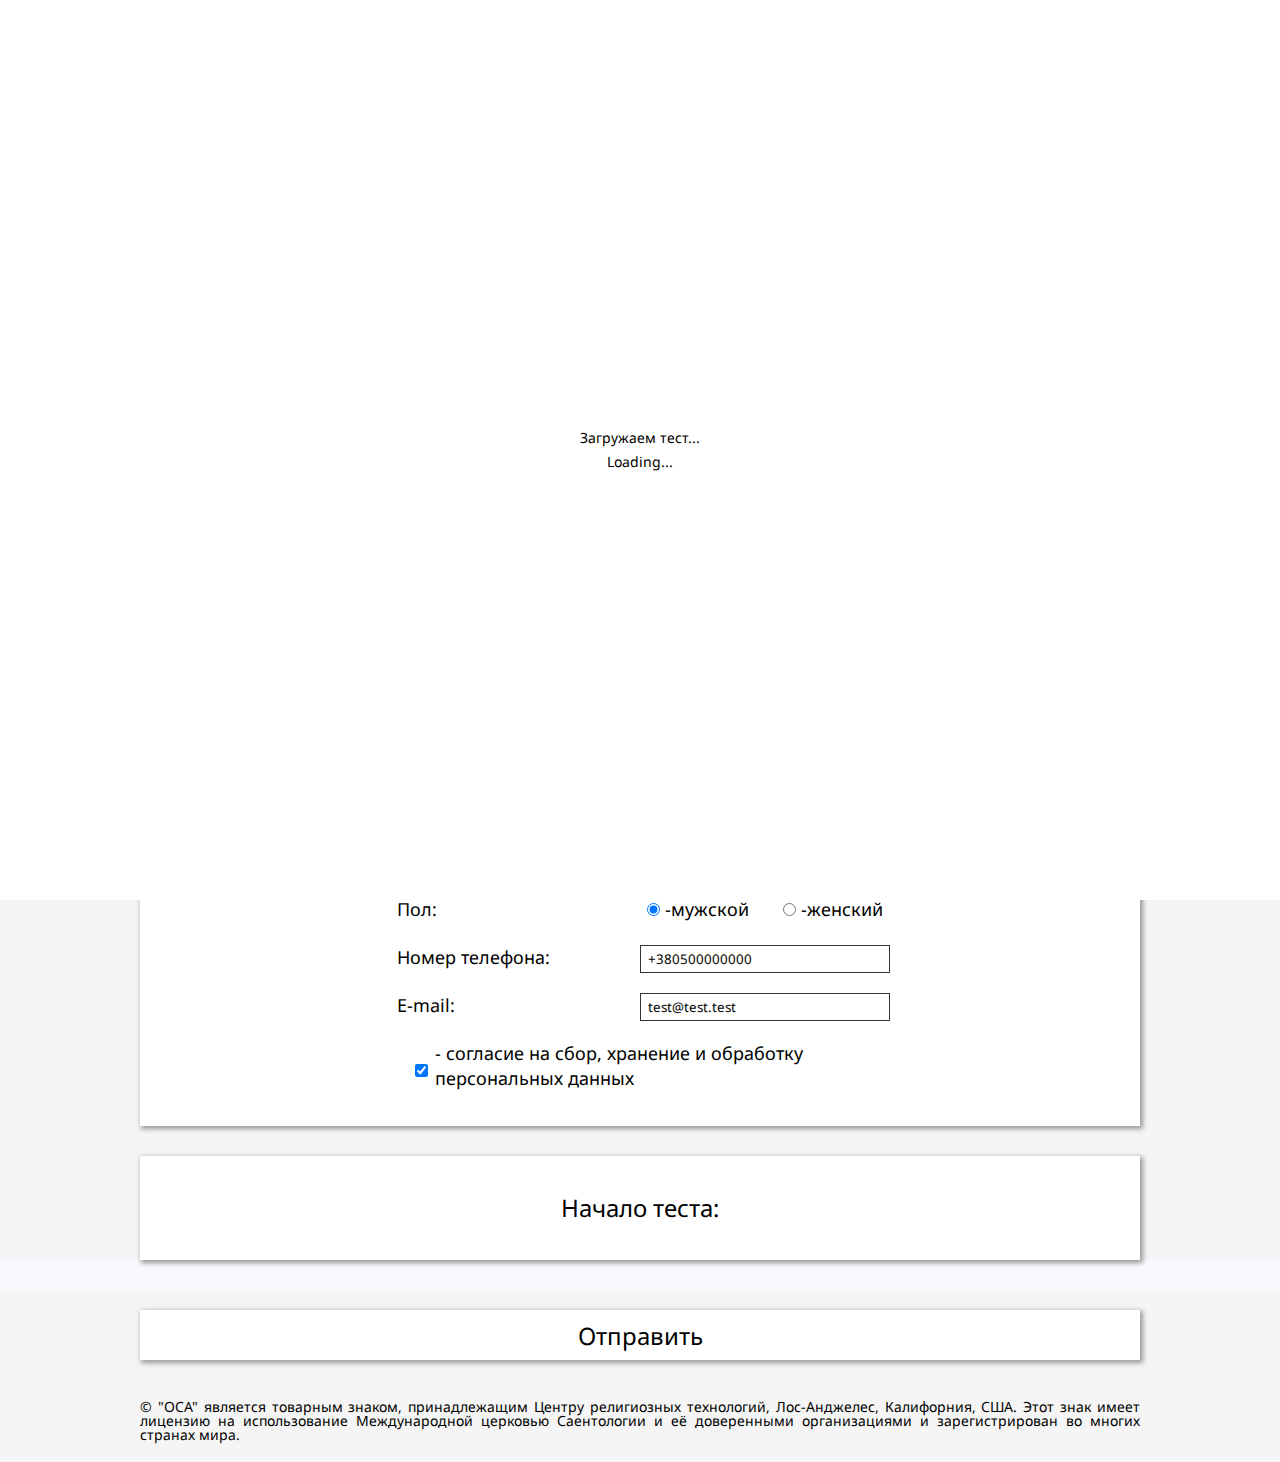
<file: index.html>
<!Doctype html>
<html lang="ru">
	<head>
		<title>Оксфордский тест анализа личности</title>
		
		<!-- Bootstrap -->
		<link href="https://cdn.jsdelivr.net/npm/bootstrap@5.2.3/dist/css/bootstrap.min.css" rel="stylesheet" integrity="sha384-rbsA2VBKQhggwzxH7pPCaAqO46MgnOM80zW1RWuH61DGLwZJEdK2Kadq2F9CUG65" crossorigin="anonymous">
	
		<link rel="stylesheet" href="source/css/style.css" />
		
		<meta http-equiv="Content-type" content="text/html;charset=UTF-8" />
		
		<link rel="preconnect" href="https://fonts.googleapis.com">
		<link rel="preconnect" href="https://fonts.gstatic.com" crossorigin>
		<link href="https://fonts.googleapis.com/css2?family=Noto+Sans:wght@400;700&display=swap" rel="stylesheet">
		
		<link rel="shortcut icon" href="img/favicon.ico" type="image/x-icon">
		
		<meta name="viewport" content="width=device-width">
	</head>
	<body>
	<div class="site">
<!--Header----------------------------------------->
		<div class="header shadow">
			<div class="header_container container">
				<div class="header__body">
					<div class="header__header">
						<p>
							Оксфордский тест анализа личности
						</p>
					</div>
					<div class="header__text">
						<p>
							Oxford Capacity Analysis (OCA)
						</p>
					</div>
				</div>
			</div>
		</div>
<!--Rules------------------------------------------>
		<div class="rules">
			<div class="rules__container container">
				<div class="rules__body shadow">
					<div class="rules__header">
						<p>
							Инструкция:
						</p>
					</div>
					<div class="rules__paragraphs">
						<ul class="rules__list">
							<li>Отвечая на вопросы теста, не спрашивайте других, как они ответили, или как лучше ответить вам. Не обращайтесь ни к кому за помощью.</li>
							<li>Не задерживайтесь долго на одном вопросе, отвечайте на него сразу, как только вы его поняли и переходите к следующему.</li>
							<li>Отвечайте на каждый вопрос так, как вы чувствуете будет правильно СЕЙЧАС, а не в вашем прошлом.</li>
							<li>Точность теста зависит от вашей честности в ответах на вопросы.</li>
							<li>На каждый вопрос можно ответить одним из трёх способов, отметив соответствующий кружочек.</li>
							<li><b>Важно! Тест разработан для людей возрастом старше 14 лет. Не пытайтесь проходить этот тест, если Вам нет 14, поскольку его результаты будут не верными.</b></li>
						</ul>
					</div>
				</div>
			</div>
		</div>
<!--Form------------------------------------------->
	<form action="http://77.120.190.159:5555/api/test" name="mainForm"  method="post" enctype="text/plain">
		<div class="form">
			<div class="form__container container">
				<div class="form__body shadow">
					<div class="form__header">
						<p>Заполните форму:</p>
					</div>
					<div class="form__name">
						<p class="w200">
							Имя:
						</p>
						<input class="w200 inputs" type="text" name="name" value="Андрей" oninput="if(/[^a-zA-ZА-Яа-яЁё]/.test(this.value)){let Selection = this.selectionStart-1;this.value=this.value.replace(/[^a-zA-ZА-Яа-яЁё]/g,'');this.setSelectionRange(Selection, Selection);}"/>
					</div>
					<div class="form__surname">
						<p class="w200">
							Фамилия:
						</p>
						<input class="w200 inputs" type="text" name="surname" value="Култышев" oninput="if(/[^a-zA-ZА-Яа-яЁё]/.test(this.value)){let Selection = this.selectionStart-1;this.value=this.value.replace(/[^a-zA-ZА-Яа-яЁё]/g,'');this.setSelectionRange(Selection, Selection);}"/>
					</div>
					<div class="form__dateOfBirdth">
						<p class="w200">
							Дата рождения:
						</p>
						<input class="w200 dateOfBirth inputs" value="2000-01-01" type="date" name="dateofbirth" />
					</div>
					<div class="form__gender">
						<p class="w200">
							Пол:
						</p>
						<p class="w200 alignRadio">
							<span><input type="radio" name="gender" value="male" checked/> -мужской</span>
							<span><input type="radio" name="gender" value="female" /> -женский</span>					
						</p>				
					</div>
					<div class="form__tel">
						<p class="w200">
							Номер телефона:
						</p>
						<input class="w200 inputs" type="tel" name="phonenumber" value="+380500000000" oninput="if(/[^0-9()-+]/.test(this.value)){let Selection = this.selectionStart-1;this.value=this.value.replace(/[^0-9()-+]/g,'');this.setSelectionRange(Selection, Selection);}"/>
					</div>
					<div class="form__email">
						<p class="w200">
							E-mail:
						</p>
						<input class="w200 inputs" type="email" name="email" value="test@test.test" oninput="if(/[^a-zA-Z0-9-@.]/.test(this.value)){let Selection = this.selectionStart-1;this.value=this.value.replace(/[^a-zA-Z0-9-@.]/g,'');this.setSelectionRange(Selection, Selection);}"/>
					</div>	
					<div class="form__checked">
						<input class="check" type="checkbox" name="consent" checked required />
						<p>
							- согласие на сбор, хранение и обработку персональных данных
						</p>
					</div>												
				</div>
			</div>
		</div>
<!--Start------------------------------------------>
		<div class="startTest">
			<div class="startTest__container container">
				<div class="startTest__body shadow">
					<p>
						Начало теста:
					</p>
				</div>
			</div>
		</div>
<!--Questions-------------------------------------->
		<div class="questions">



<!-- 			<div class="questions__container container">
				<div class="questions__body shadow">
					<div class="questions__question">
						<div class="questions__qstn">
							<div class="questions__name">
								<p>
									Текст вопроса
								</p>
							</div>
							<div class="questions__variants">
								<div class="questions__yes">
									<input type="radio" name="q1"/>
									<p>Да</p>
								</div>
								<div class="questions__dontKnow">
									<input type="radio" name="q1"/>
									<p>Не знаю</p>
								</div>
								<div class="questions__no">
									<input type="radio" name="q1"/>
									<p>Нет</p>
								</div>
							</div>
						</div>
						<div class="questions__number">
							<p>001</p>
						</div>
					</div>
				</div>
			</div> -->




					<!--200_cards_ends------------------>
				</div>
			</div>
		</div>
<!--Submit----------------------------------------->
		<div class="submit">
			<div class="submit__container container">
		 		<div class="submit__body">
					<input class="submit__button shadow btn" type="submit" value="Отправить"></input>
				</div>
			</div>
		</div>
	</form>
<!--Footer----------------------------------------->
		<div class="footer">
			<div class="footer__container container">
				<div class="footer__body">
					<div class="footer__text">
						<p>
							© "OCA" является товарным знаком, принадлежащим Центру религиозных технологий, Лос-Анджелес, Калифорния, США. Этот знак имеет лицензию на использование Международной церковью Саентологии и её доверенными организациями и зарегистрирован во многих странах мира.
						</p>
					</div>
				</div>
			</div>
		</div>
	</div>
<!--ErrorSnackBar--------------------------------------->
	<div class="snackbar">Заполните пропущеные поля</div>
<!--Loading--------------------------------------->
	<div class="loadingQuestions">
		<div class="loadAttention">Загружаем тест...</div>
		<div class="d-flex justify-content-center">
			<div class="spinner-border" role="status">
			  <span class="visually-hidden">Loading...</span>
			</div>
		</div>
	</div>
<!--Script----------------------------------------->
		<script src="source/js/script.js"></script>
	</body>
</html>
</file>
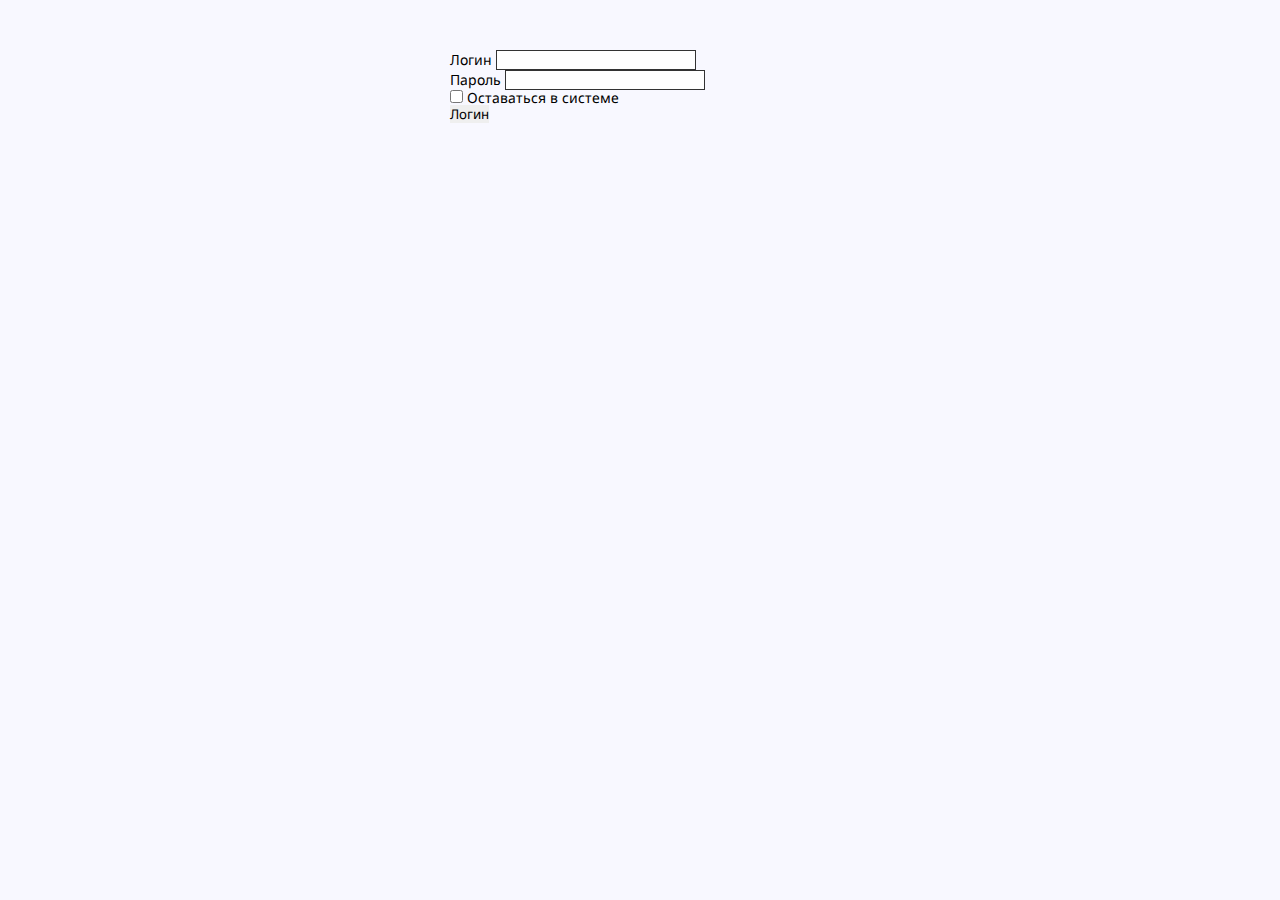
<file: login.html>
<!Doctype html>
<html lang="ru">
	<head>
		<title>OCA Login</title>
		
		<!-- Bootstrap -->
		<link href="https://cdn.jsdelivr.net/npm/bootstrap@5.2.3/dist/css/bootstrap.min.css" rel="stylesheet" integrity="sha384-rbsA2VBKQhggwzxH7pPCaAqO46MgnOM80zW1RWuH61DGLwZJEdK2Kadq2F9CUG65" crossorigin="anonymous">
	
		<link rel="stylesheet" href="source/css/style.css" />
		
		<meta http-equiv="Content-type" content="text/html;charset=UTF-8" />
		
		<link rel="preconnect" href="https://fonts.googleapis.com">
		<link rel="preconnect" href="https://fonts.gstatic.com" crossorigin>
		<link href="https://fonts.googleapis.com/css2?family=Noto+Sans:wght@400;700&display=swap" rel="stylesheet">
		
		<link rel="shortcut icon" href="img/favicon.ico" type="image/x-icon">
		
		<meta name="viewport" content="width=device-width">
	</head>
	<body>
		<div class="loginArea">
			<!-- <form> -->
				<div class="mb-3">
				  <label for="exampleInputEmail1" class="form-label">Логин</label>
				  <input type="text" class="form-control adminName" id="exampleInputEmail1" aria-describedby="emailHelp">
				  <!-- <div id="emailHelp" class="form-text">We'll never share your email with anyone else.</div> -->
				</div>
				<div class="mb-3">
				  <label for="exampleInputPassword1" class="form-label">Пароль</label>
				  <input type="password" class="form-control adminPass" id="exampleInputPassword1">
				</div>
				<div class="mb-3 form-check">
				  <input type="checkbox" class="form-check-input" id="exampleCheck1">
				  <label class="form-check-label" for="exampleCheck1">Оставаться в системе</label>
				</div>
				<button type="" class="btn btn-primary">Логин</button>
			  <!-- </form> -->
		</div>

		<script src="source/js/scriptlogin.js"></script>
	</body>
</html>
</file>
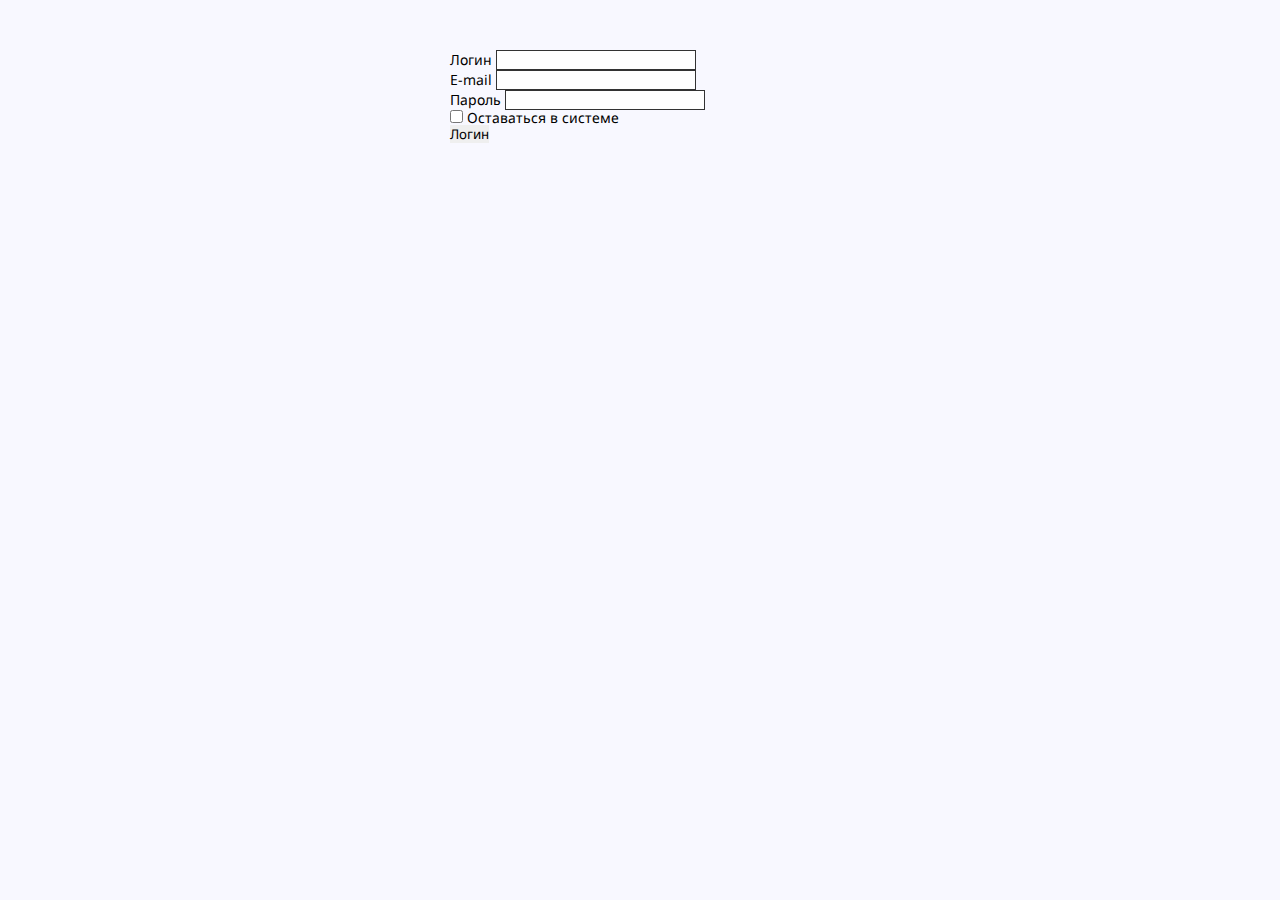
<file: register.html>
<!Doctype html>
<html lang="ru">
	<head>
		<title>OCA Register</title>
		
		<!-- Bootstrap -->
		<link href="https://cdn.jsdelivr.net/npm/bootstrap@5.2.3/dist/css/bootstrap.min.css" rel="stylesheet" integrity="sha384-rbsA2VBKQhggwzxH7pPCaAqO46MgnOM80zW1RWuH61DGLwZJEdK2Kadq2F9CUG65" crossorigin="anonymous">
	
		<link rel="stylesheet" href="source/css/style.css" />
		
		<meta http-equiv="Content-type" content="text/html;charset=UTF-8" />
		
		<link rel="preconnect" href="https://fonts.googleapis.com">
		<link rel="preconnect" href="https://fonts.gstatic.com" crossorigin>
		<link href="https://fonts.googleapis.com/css2?family=Noto+Sans:wght@400;700&display=swap" rel="stylesheet">
		
		<link rel="shortcut icon" href="img/favicon.ico" type="image/x-icon">
		
		<meta name="viewport" content="width=device-width">
	</head>
	<body>
		<div class="loginArea">
			<!-- <form> -->
				<div class="mb-3">
					<label for="exampleInputEmail1" class="form-label">Логин</label>
					<input type="text" class="form-control adminName" id="exampleInputEmail1" aria-describedby="emailHelp">
				  </div>
				<div class="mb-3">
					<label for="exampleInputEmail1" class="form-label">E-mail</label>
					<input type="email" class="form-control adminEmail" id="exampleInputEmail1" aria-describedby="emailHelp">
				  </div>
				<div class="mb-3">
				  <label for="exampleInputPassword1" class="form-label">Пароль</label>
				  <input type="password" class="form-control adminPass" id="exampleInputPassword1">
				</div>
				<div class="mb-3 form-check">
				  <input type="checkbox" class="form-check-input" id="exampleCheck1">
				  <label class="form-check-label" for="exampleCheck1">Оставаться в системе</label>
				</div>
				<button type="" class="btn btn-primary">Логин</button>
			  <!-- </form> -->
		</div>

		<script src="source/js/scriptregister.js"></script>
	</body>
</html>
</file>
<file: source/css/style.css>
* {
  padding: 0;
  margin: 0;
  border: 0;
}

*, *:before, * after {
  -webkit-box-sizing: border-box;
  box-sizing: border-box;
}

:focus, :active {
  outline: none;
}

a:focus, a:active {
  outline: none;
}

nav, footer, header, aside {
  display: block;
}

html, body {
  height: 100%;
  width: 100%;
  font-size: 100%;
  line-height: 1;
  font-size: 14px;
  -ms-text-size-adjust: 100%;
  -moz-text-size-adjust: 100%;
  -webkit-text-size-aadjust: 100%;
}

input, button, textarea {
  font-family: inherit;
}

input::-ms-clear {
  display: none;
}

button {
  cursor: pointer;
}

button::-moz-focus-inner {
  padding: 0;
  border: 0;
}

a, a:visited {
  text-decoration: none;
}

a:hover {
  text-decoration: none;
}

ul li {
  list-style: none;
}

img {
  vertical-align: top;
}

h1, h2, h3, h4, h5, h6 {
  font-size: inherit;
  font-weight: inherit;
}

/*-----------------*/
body {
  font-family: "Noto Sans", sans-serif;
  background-color: #f8f8ff;
}

.container {
  max-width: 1040px;
  margin: 0 auto;
}

.site {
  background-color: #F5F5F5;
}

.shadow {
  -webkit-box-shadow: 2px 2px 5px 1px #999;
          box-shadow: 2px 2px 5px 1px #999;
}

.header {
  background: -webkit-gradient(linear, left top, left bottom, from(rgba(0, 0, 0, 0.4)), to(rgba(0, 0, 0, 0.4))), url("../../img/bg1.png") 0 0/cover no-repeat;
  background: linear-gradient(rgba(0, 0, 0, 0.4), rgba(0, 0, 0, 0.4)), url("../../img/bg1.png") 0 0/cover no-repeat;
  min-height: 280px;
}

input {
  border: 1px solid #333;
}

.w200 {
  min-width: 250px;
  margin-bottom: 5px;
  min-height: 28px;
  padding: 3px 7px 3px 7px;
  border-color: 1px solid black;
}

.header_container {
  display: -webkit-box;
  display: -ms-flexbox;
  display: flex;
  -webkit-box-pack: center;
      -ms-flex-pack: center;
          justify-content: center;
}

.header__body {
  color: white;
  font-weight: 700;
  padding: 40px 20px 120px;
  margin: 0px 10px 0px;
}

.header__header {
  font-size: 48px;
  text-align: center;
  margin-bottom: 10px;
}

.header__text {
  font-size: 24px;
  text-align: center;
  line-height: 32px;
}

.rules__body {
  background-color: #fff;
  padding: 40px;
  margin: -100px 20px 10px 20px;
}

.rules__header {
  font-size: 24px;
  text-align: center;
}

.rules__paragraphs {
  font-size: 18px;
}

.rules__list {
  padding: 10px 0px;
}

.rules__list li {
  padding-top: 15px;
  line-height: 24px;
}

.rules__list::first-child {
  font-weight: 700;
}

.rules__list li::before {
  content: "- ";
}

.form {
  font-size: 18px;
}

.form__body {
  background-color: #fff;
  padding: 20px 40px;
  margin: 30px 20px 20px 20px;
}

.form__body div {
  margin: 15px auto;
}

.margin0 input {
  margin-right: 5px;
}

.form__header {
  font-size: 24px;
  line-height: 24px;
  text-align: center;
}

.form__header p {
  padding-bottom: 15px;
}

.form__name {
  display: -webkit-box;
  display: -ms-flexbox;
  display: flex;
  -ms-flex-wrap: wrap;
      flex-wrap: wrap;
  -webkit-box-pack: center;
      -ms-flex-pack: center;
          justify-content: center;
}

.form__surname {
  display: -webkit-box;
  display: -ms-flexbox;
  display: flex;
  -ms-flex-wrap: wrap;
      flex-wrap: wrap;
  -webkit-box-pack: center;
      -ms-flex-pack: center;
          justify-content: center;
}

.form__dateOfBirdth {
  display: -webkit-box;
  display: -ms-flexbox;
  display: flex;
  -ms-flex-wrap: wrap;
      flex-wrap: wrap;
  -webkit-box-pack: center;
      -ms-flex-pack: center;
          justify-content: center;
}

.form__gender {
  display: -webkit-box;
  display: -ms-flexbox;
  display: flex;
  -ms-flex-wrap: wrap;
      flex-wrap: wrap;
  -webkit-box-pack: center;
      -ms-flex-pack: center;
          justify-content: center;
}

.alignRadio {
  display: -webkit-box;
  display: -ms-flexbox;
  display: flex;
  -webkit-box-pack: justify;
      -ms-flex-pack: justify;
          justify-content: space-between;
}

.form__tel {
  display: -webkit-box;
  display: -ms-flexbox;
  display: flex;
  -ms-flex-wrap: wrap;
      flex-wrap: wrap;
  -webkit-box-pack: center;
      -ms-flex-pack: center;
          justify-content: center;
}

.form__email {
  display: -webkit-box;
  display: -ms-flexbox;
  display: flex;
  -ms-flex-wrap: wrap;
      flex-wrap: wrap;
  -webkit-box-pack: center;
      -ms-flex-pack: center;
          justify-content: center;
}

.form__checked {
  max-width: 450px;
  display: -webkit-box;
  display: -ms-flexbox;
  display: flex;
  -webkit-box-pack: center;
      -ms-flex-pack: center;
          justify-content: center;
  line-height: 25px;
}

.form__checked input {
  margin: 3px 7px 0 0;
}

.startTest__body {
  background-color: #fff;
  padding: 40px;
  margin: 30px 20px;
}

.startTest__body p {
  text-align: center;
  font-size: 24px;
}

.questions {
  background-color: #F5F5F5;
}

.questions__container {
  padding-bottom: 10px;
}

.questions__body {
  background-color: #fff;
  padding: 40px;
  margin: 20px 20px 0;
}

.questions__question {
  display: -webkit-box;
  display: -ms-flexbox;
  display: flex;
  -webkit-box-pack: justify;
      -ms-flex-pack: justify;
          justify-content: space-between;
}

.questions__qstn {
  font-size: 18px;
}

.questions__name {
  padding-bottom: 10px;
}

.questions__name p {
  font-size: 23px;
  line-height: 32px;
  padding: 0 50px 20px 0;
}

.questions__variants p {
  padding: 10px 0 0 10px;
}

.questions__variants input {
  margin: 13px 0 0 0;
}

.questions__yes {
  display: -webkit-box;
  display: -ms-flexbox;
  display: flex;
}

.questions__dontKnow {
  display: -webkit-box;
  display: -ms-flexbox;
  display: flex;
}

.questions__no {
  display: -webkit-box;
  display: -ms-flexbox;
  display: flex;
}

.questions__number {
  font-size: 36px;
  color: #999;
}

.submit {
  background-color: #F5F5F5;
}

.submit__body {
  display: -webkit-box;
  display: -ms-flexbox;
  display: flex;
  max-width: 1040px;
}

.submit__button {
  margin: 20px;
  background-color: #fff;
  height: 50px;
  font-size: 24px;
  -webkit-box-flex: 1;
      -ms-flex-positive: 1;
          flex-grow: 1;
  border-color: white;
}

.footer {
  background-color: #F5F5F5;
}

.footer__body {
  padding: 20px;
}

.footer__text {
  text-align: justify;
}

.red {
  border: 2px solid red;
}

.check {
  position: relative;
  top: 3px;
}

.snackbar {
  background-color: red;
  color: white;
  font-size: 16px;
  opacity: 0.75;
  text-align: center;
  padding: 8px;
  position: fixed;
  left: 50%;
  bottom: 10%;
  margin-left: -45%;
  width: 90%;
  display: none;
  -webkit-transform: transition;
          transform: transition;
}

.loadingQuestions {
  top: 0;
	left: 0;
  width: 100%;
  height: 100%;
  position: fixed;
  z-index: 1000;
  background-color: white;
  display: flex;
  align-items: center;
  justify-content: center;
  flex-direction: column;
  -webkit-transition: 1000ms;
  transition: 1000ms;
}
.loadAttention {
  margin-bottom: 10px;
}

.loginArea {
  max-width: 400px;
  padding: 50px 10px;
  margin: 0 auto;
}

.galery {
  top: 0;
	left: 0;
  width: 100%;
  height: 100%;
  position: fixed;
  z-index: 1000;
  background-color: RGBA(0,0,0,0.7);
  display: flex;
  align-items: center;
  justify-content: center;
}

.hideLoadCircle {
  display: none;
}

.galeryImageFrame {
  width: 90%;
  height: 90%;
  display: flex;
  align-items: center;
  justify-content: center;
}
.galeryImage {
  object-fit: contain;
  width: 100%;
  height: 100%;
}
.closeBtn {
  font-size: 48px;
  color: white;
  position: absolute;
  top: 0;
  right: 0;
  margin: 20px;
  user-select: none;
}

.nav {
  height: 50px;
  display: flex;
  align-items: center;
}
.navcontainer {
  background-color: white;
  -webkit-box-shadow: 0px 5px 5px -5px rgba(34, 60, 80, 0.6);
  -moz-box-shadow: 0px 5px 5px -5px rgba(34, 60, 80, 0.6);
  box-shadow: 0px 5px 5px -5px rgba(34, 60, 80, 0.6);
}

@media (max-width: 1025px) {
  /* big landscape tablets, laptops, and desktops */
}
@media (max-width: 961px) {
  /* tablet, landscape iPad, lo-res laptops ands desktops */
}
@media (max-width: 641px) {
  /* portrait tablets, portrait iPad, landscape e-readers, landscape 800x480 or 854x480 phones */
}
@media (max-width: 481px) {
  /* portrait e-readers (Nook/Kindle), smaller tablets @ 600 or @ 640 wide. */
  .header__header {
    font-size: 24px;
  }

  .rules__body {
    padding: 25px 15px;
  }

  .questions__body {
    padding: 25px 15px;
  }

  .questions__name p {
    font-size: 16px;
    line-height: 22px;
    padding: 0 5px 20px 0;
  }

  .questions__number {
    font-size: 18px;
  }
}
@media (max-width: 320px) {
  /* smartphones, iPhone, portrait 480x320 phones */
}
</file>
